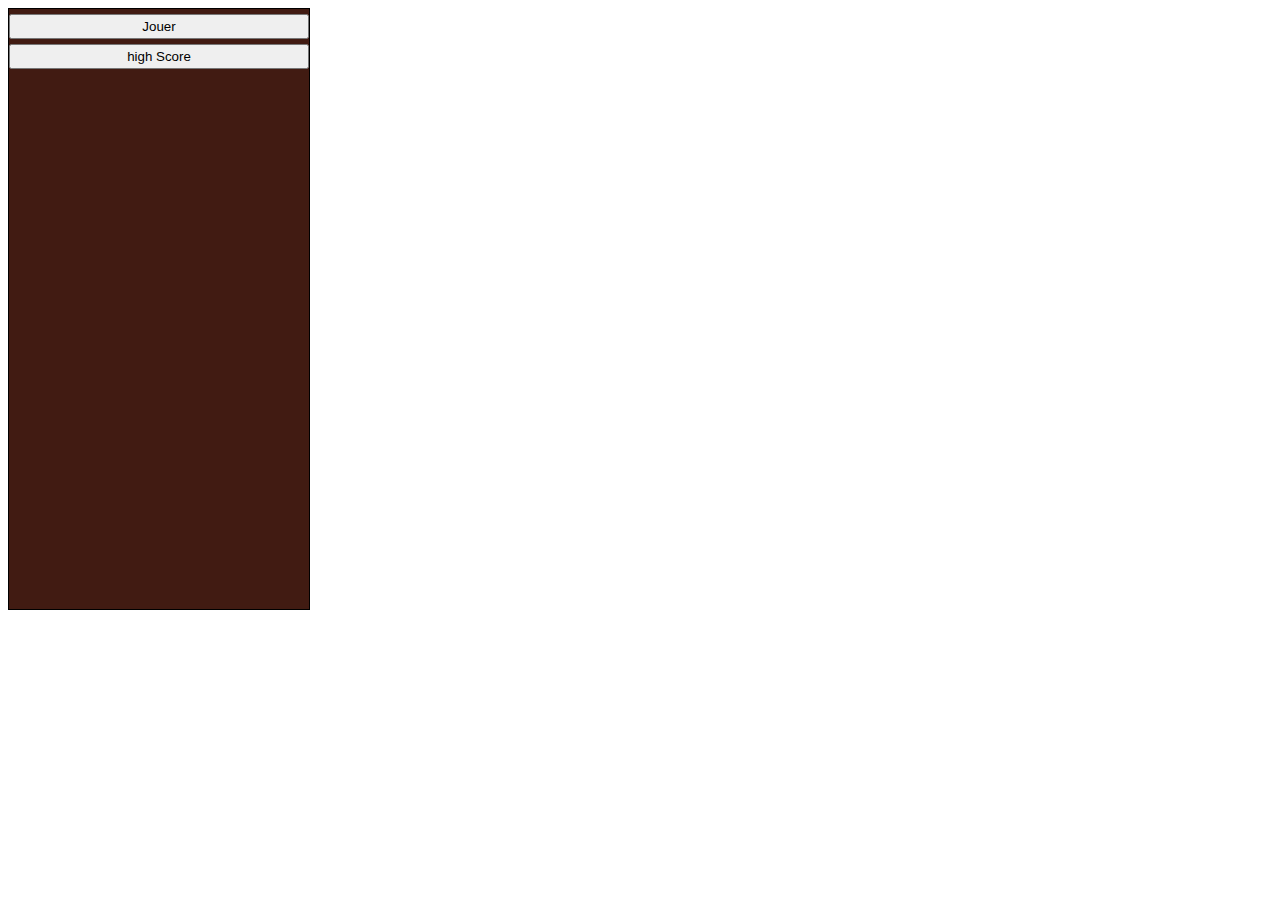
<file: index.html>
<!DOCTYPE html>
<html lang="fr">
<head>
	<title>MasterMind</title>
	
	<meta http-equiv="Content-Type" content="text/html; charset=utf-8" />
	<meta name="Content-Type" content="UTF-8">
	
	<link rel="stylesheet" type="text/css" href="files/style.css">
	<script type="text/javascript" src="files/jquery.js"></script>
	<script type="text/javascript" src="files/jquery-ui.min.js"></script>
</head>
<body>
	<div id="cadre">
		<div id="home">
			<button id="buttonGame">Jouer</button>
			<button id="buttonHigh">high Score</button>
		</div>		
	</div>
	<script type="text/javascript" src="files/script.js"></script>
</body>
</html>
</file>
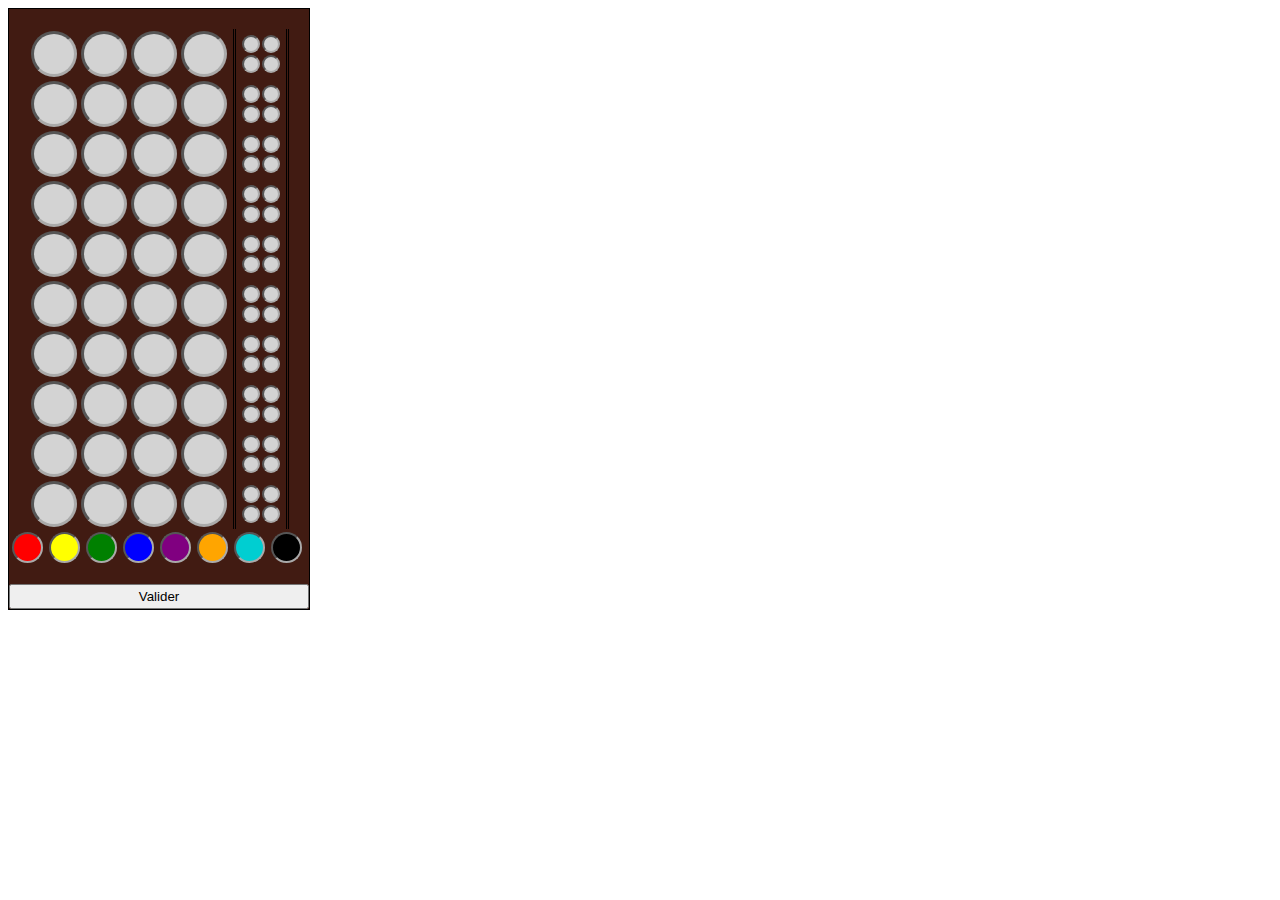
<file: game.html>
<!DOCTYPE html>
<html lang="fr">
<head>
	<title>MasterMind</title>
	
	<meta http-equiv="Content-Type" content="text/html; charset=utf-8" />
	<meta name="Content-Type" content="UTF-8">
	
	<link rel="stylesheet" type="text/css" href="files/style.css">
	<script type="text/javascript" src="files/jquery.js"></script>
	<script type="text/javascript" src="files/jquery-ui.min.js"></script>
</head>
<body>
	<div id="cadre">
		<div id="game">
			<div id="plateau">
				<div id="p9_0" class="plateau"></div><div id="p9_1" class="plateau"></div><div id="p9_2" class="plateau"></div><div id="p9_3" class="plateau"></div>
				<div id="p8_0" class="plateau"></div><div id="p8_1" class="plateau"></div><div id="p8_2" class="plateau"></div><div id="p8_3" class="plateau"></div>
				<div id="p7_0" class="plateau"></div><div id="p7_1" class="plateau"></div><div id="p7_2" class="plateau"></div><div id="p7_3" class="plateau"></div>
				<div id="p6_0" class="plateau"></div><div id="p6_1" class="plateau"></div><div id="p6_2" class="plateau"></div><div id="p6_3" class="plateau"></div>
				<div id="p5_0" class="plateau"></div><div id="p5_1" class="plateau"></div><div id="p5_2" class="plateau"></div><div id="p5_3" class="plateau"></div>
				<div id="p4_0" class="plateau"></div><div id="p4_1" class="plateau"></div><div id="p4_2" class="plateau"></div><div id="p4_3" class="plateau"></div>
				<div id="p3_0" class="plateau"></div><div id="p3_1" class="plateau"></div><div id="p3_2" class="plateau"></div><div id="p3_3" class="plateau"></div>
				<div id="p2_0" class="plateau"></div><div id="p2_1" class="plateau"></div><div id="p2_2" class="plateau"></div><div id="p2_3" class="plateau"></div>
				<div id="p1_0" class="plateau"></div><div id="p1_1" class="plateau"></div><div id="p1_2" class="plateau"></div><div id="p1_3" class="plateau"></div>
				<div id="p0_0" class="plateau"></div><div id="p0_1" class="plateau"></div><div id="p0_2" class="plateau"></div><div id="p0_3" class="plateau"></div>
			</div>
			<div id="aide">
				<div class="box">
					<div id="a9_0" class="aide"></div><div id="a9_1" class="aide"></div><div id="a9_2" class="aide"></div><div id="a9_3" class="aide"></div>
				</div>
				<div class="box">
					<div id="a8_0" class="aide"></div><div id="a8_1" class="aide"></div><div id="a8_2" class="aide"></div><div id="a8_3" class="aide"></div>
				</div>
				<div class="box">
					<div id="a7_0" class="aide"></div><div id="a7_1" class="aide"></div><div id="a7_2" class="aide"></div><div id="a7_3" class="aide"></div>
				</div>
				<div class="box">
					<div id="a6_0" class="aide"></div><div id="a6_1" class="aide"></div><div id="a6_2" class="aide"></div><div id="a6_3" class="aide"></div>
				</div>
				<div class="box">
					<div id="a5_0" class="aide"></div><div id="a5_1" class="aide"></div><div id="a5_2" class="aide"></div><div id="a5_3" class="aide"></div>
				</div>
				<div class="box">
					<div id="a4_0" class="aide"></div><div id="a4_1" class="aide"></div><div id="a4_2" class="aide"></div><div id="a4_3" class="aide"></div>
				</div>
				<div class="box">
					<div id="a3_0" class="aide"></div><div id="a3_1" class="aide"></div><div id="a3_2" class="aide"></div><div id="a3_3" class="aide"></div>
				</div>
				<div class="box">
					<div id="a2_0" class="aide"></div><div id="a2_1" class="aide"></div><div id="a2_2" class="aide"></div><div id="a2_3" class="aide"></div>
				</div>
				<div class="box">
					<div id="a1_0" class="aide"></div><div id="a1_1" class="aide"></div><div id="a1_2" class="aide"></div><div id="a1_3" class="aide"></div>
				</div>
				<div class="box">
					<div id="a0_0" class="aide"></div><div id="a0_1" class="aide"></div><div id="a0_2" class="aide"></div><div id="a0_3" class="aide"></div>
				</div>
			</div>
			<div class="clear"></div>
			<div id="couleur">
				<div id="red"></div>
				<div id="yellow"></div>
				<div id="green"></div>
				<div id="blue"></div>
				<div id="purple"></div>
				<div id="orange"></div>
				<div id="darkturquoise"></div>
				<div id="black"></div>
			</div>
			<button id="submit">Valider</button>
		</div>
	</div>
	<script type="text/javascript" src="files/script.js"></script>
</body>
</html>
</file>
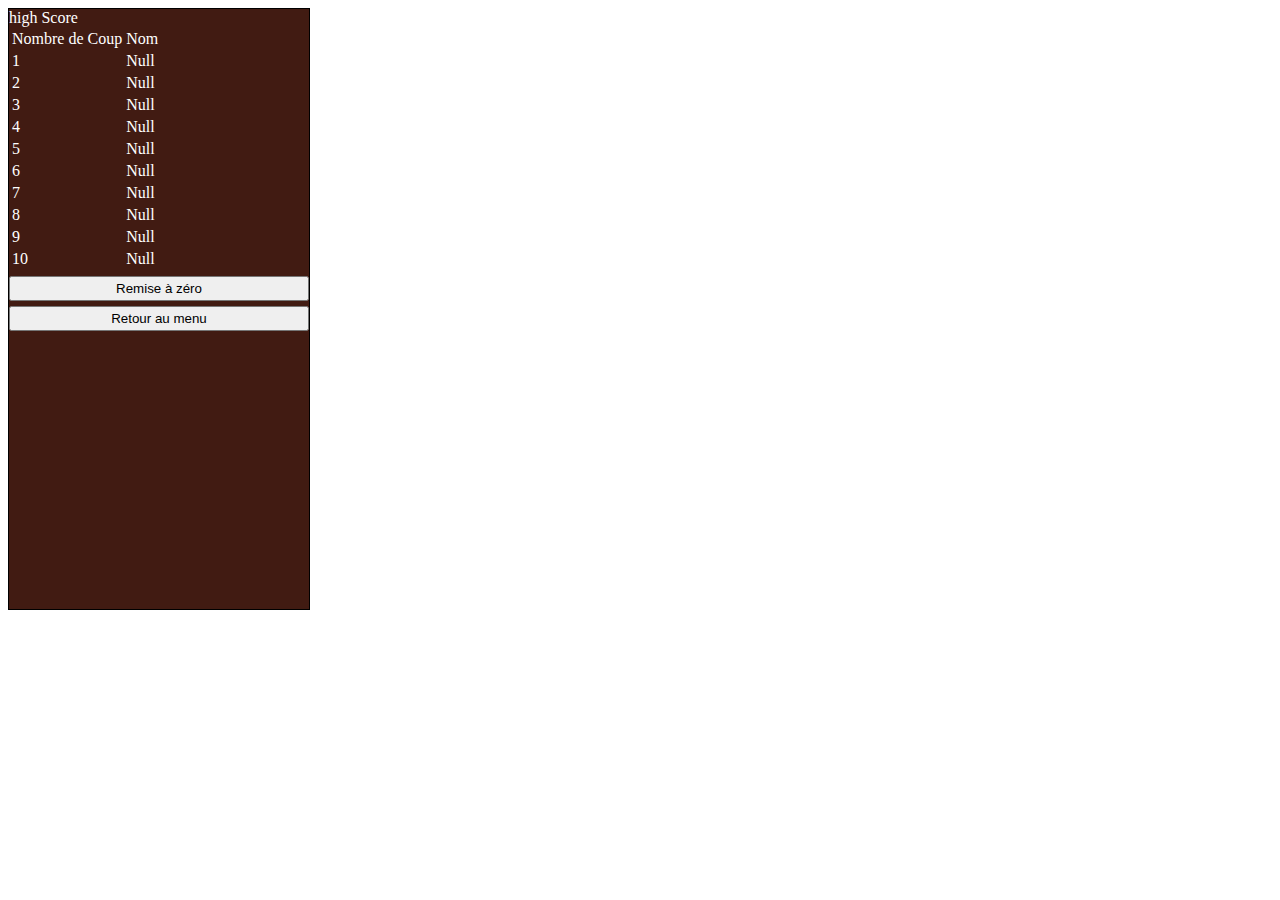
<file: high.html>
<!DOCTYPE html>
<html lang="fr">
<head>
	<title>MasterMind</title>
	
	<meta http-equiv="Content-Type" content="text/html; charset=utf-8" />
	<meta name="Content-Type" content="UTF-8">
	
	<link rel="stylesheet" type="text/css" href="files/style.css">
	<script type="text/javascript" src="files/jquery.js"></script>
	<script type="text/javascript" src="files/jquery-ui.min.js"></script>
</head>
<body>
	<div id="cadre">
		<div id="high">
			<div>high Score</div>
			<table>
				<tr>
					<td>Nombre de Coup</td>
					<td>Nom</td>
				</tr>
				<tr>
					<td>1</td>
					<td id="nom1"></td>
				</tr>
				<tr>
					<td>2</td>
					<td id="nom2"></td>
				</tr>
				<tr>
					<td>3</td>
					<td id="nom3"></td>
				</tr>
				<tr>
					<td>4</td>
					<td id="nom4"></td>
				</tr>
				<tr>
					<td>5</td>
					<td id="nom5"></td>
				</tr>
				<tr>
					<td>6</td>
					<td id="nom6"></td>
				</tr>
				<tr>
					<td>7</td>
					<td id="nom7"></td>
				</tr>
				<tr>
					<td>8</td>
					<td id="nom8"></td>
				</tr>
				<tr>
					<td>9</td>
					<td id="nom9"></td>
				</tr>
				<tr>
					<td>10</td>
					<td id="nom10"></td>
				</tr>
			</table>
			<button id="reset">Remise à zéro</button>
			<button id="retour">Retour au menu</button>
		</div>	
	</div>
	<script type="text/javascript" src="files/script.js"></script>
</body>
</html>
</file>
<file: files/style.css>
.clear {
	clear: both;
}
#cadre {
	color: #FFF;
	width: 300px;
	height: 600px;
	border: 1px solid #000;
	background-color: #411B12;
}
#plateau {
	margin: 20px 0px 0px 20px;
	float: left;
	width: 200px;
	height: 500px;
}
.plateau{
	float: left;
	width: 40px;
	height: 40px;
	margin: 2px;
	background-color: LightGrey;
	border: 3px inset #AAA;
	border-radius: 100%;
}
#aide {
	margin: 20px 20px 0px 4px;
	float: left;
	width: 50px;
	height: 500px;
	border-left: 3px double #000;
	border-right: 3px double #000;
}
.box {
	width: 40px;
	height: 40px;
	padding: 5px;
}
.aide {
	float: left;
	width: 14px;
	height: 14px;
	margin: 1px;
	background-color: LightGrey;
	border: 2px inset #AAA;
	border-radius: 100%;
}
#couleur {
	height: 50px;
	width: 300px;
}
#red, #yellow, #green, #blue, #purple, #black, #orange, #darkturquoise {
	margin: 3px;
	float: left;
	width: 27px;
	height: 27px;
	border: 2px inset #AAA;
	border-radius: 100%;
}
#red {background-color: red;}
#yellow {background-color: yellow;}
#green {background-color: green;}
#blue {background-color: blue;}
#purple {background-color: purple;}
#orange {background-color: orange;}
#darkturquoise {background-color:darkturquoise;}
#black {background-color: black;}

button {
	margin: 5px 0px 0px 0px;
	width: 300px;
	height: 25px;
}
</file>
